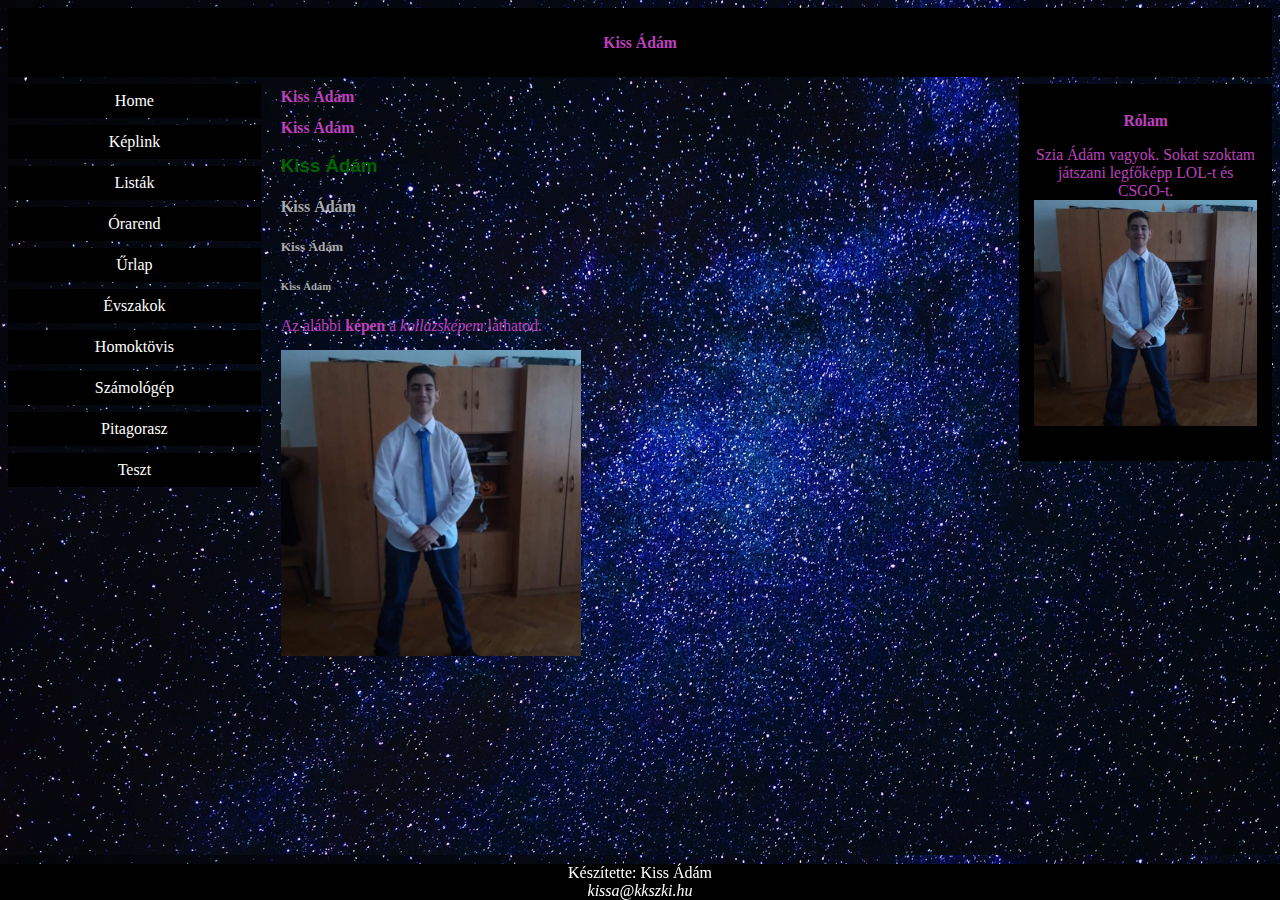
<file: index.html>
<!DOCTYPE html>
<html>
<head>
<meta name="viewport" content="width=device-width, initial-scale=1.0">
<link rel="stylesheet" href="style.css">
<link rel="icon" href="favicon/favicon.ico">

<link rel="apple-touch-icon" sizes="180x180" href="/apple-touch-icon.png">
<link rel="icon" type="image/png" sizes="32x32" href="/favicon-32x32.png">
<link rel="icon" type="image/png" sizes="16x16" href="/favicon-16x16.png">
<link rel="manifest" href="/site.webmanifest">
<link rel="mask-icon" href="/safari-pinned-tab.svg" color="#5bbad5">
<meta name="msapplication-TileColor" content="#da532c">
<meta name="theme-color" content="#ffffff">
<style>
* {
  box-sizing: border-box;
}

.menu {
  float: left;
  width: 20%;
  text-align: center;
}

.menu a {
  background-color: black;
  padding: 8px;
  margin-top: 7px;
  display: block;
  width: 100%;
  color: white;
}

.main {
  float: left;
  width: 60%;
  padding: 0 20px;
}

.right {
  background-color: black;
  float: left;
  width: 20%;
  padding: 15px;
  margin-top: 7px;
  text-align: center;
}

@media only screen and (max-width: 620px) {
  /* For mobile phones: */
  .menu, .main, .right {
    width: 100%;
  }
}
h1, h2, p {
    font-size: 98%;
    color: #BF40BF;
}

</style>
</head>
<body style="font-family:Verdana;color:#aaaaaa;">

<div style="background-color:black;padding:15px;text-align:center;">
  <h1>Kiss Ádám</h1>
</div>

<div style="overflow:auto">
  <div class="menu">
    <a href="index.html">Home</a>
    <a href="keplink.html">Képlink</a>
    <a href="listak.html">Listák</a>
    <a href="tablazat.html">Órarend</a>
    <a href="urlap.html">Űrlap</a>
    <a href="evszakok.html">Évszakok</a>
    <a href="homoktovis/homoktovis.html">Homoktövis</a>
    <a href="szam.html">Számológép</a>
    <a href="pit.html">Pitagorasz</a>
    <a href="kiss.html">Teszt</a>
  </div>

  <div class="main">
    <h1>Kiss Ádám</h1>
    <h2>Kiss Ádám</h2>
    <h3 style="color: darkgreen; font-family: 'Lucida Sans', 'Lucida Sans Regular', 'Lucida Grande', 'Lucida Sans Unicode', Geneva, Verdana, sans-serif; " >Kiss Ádám</h3>
    <h4>Kiss Ádám</h4>
    <h5>Kiss Ádám</h5>
    <h6>Kiss Ádám</h6>

    <p>
        Az alábbi
        <b>képen</b>
        a 
        <i>kollázsképem</i>
        láthatod.
    </p>
    <img src="img/en.jpg" alt="A képen látható a kollázsom..." title="kollázs" width="300">
  </div>

  <div class="right">
    <h2>Rólam</h2>
    <p>Szia Ádám vagyok. Sokat szoktam játszani legfőképp LOL-t és CSGO-t. 
        <img style="width: 100%;" src="img/en.jpg" alt="Én">
    </p>
  </div>
</div>
<footer>
    Készítette: Kiss Ádám <br>
    <address>kissa@kkszki.hu</address>
</footer>

</body>
</html>
</file>
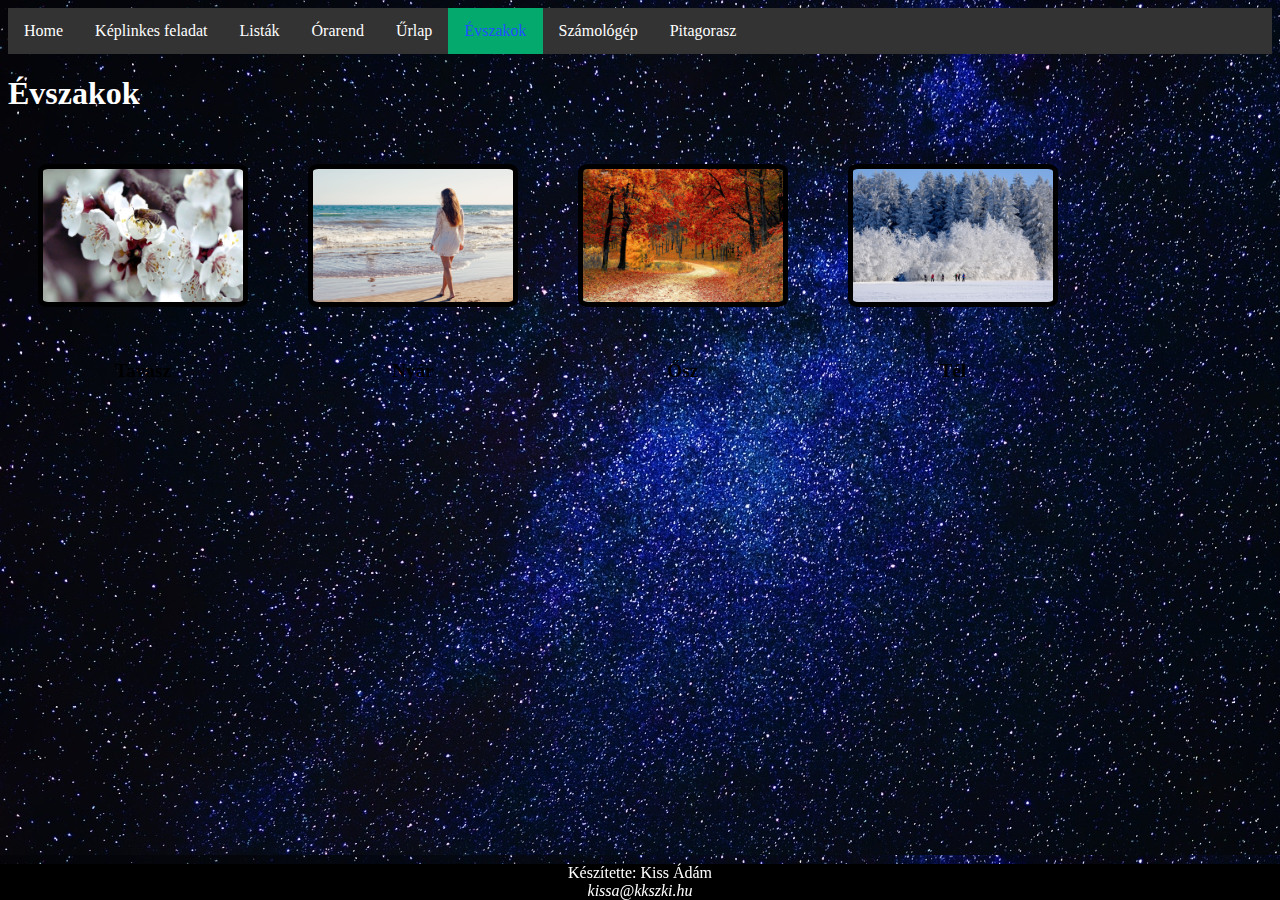
<file: evszakok.html>
<!DOCTYPE html>
<html lang="hu">
<head>
    <meta charset="UTF-8">
    <meta http-equiv="X-UA-Compatible" content="IE=edge">
    <meta name="viewport" content="width=device-width, initial-scale=1.0">
    <title>Évszakok</title>
    <link rel="stylesheet" href="style.css">
    <link rel="icon" href="favicon/favicon.ico">

    <link rel="apple-touch-icon" sizes="180x180" href="/apple-touch-icon.png">
    <link rel="icon" type="image/png" sizes="32x32" href="/favicon-32x32.png">
    <link rel="icon" type="image/png" sizes="16x16" href="/favicon-16x16.png">
    <link rel="manifest" href="/site.webmanifest">
    <link rel="mask-icon" href="/safari-pinned-tab.svg" color="#5bbad5">
    <meta name="msapplication-TileColor" content="#da532c">
    <meta name="theme-color" content="#ffffff">

    <style>
        div{
            float: left;
        }

            p{
                font-size: larger;
                text-align: center;
                transition: 1s;
            }

        ul {
              list-style-type: none;
              margin: 0;
              padding: 0;
              overflow: hidden;
              background-color: #333;
            }
            
            li {
              float: left;
            }
            
            li a {
              display: block;
              color: white;
              text-align: center;
              padding: 14px 16px;
              text-decoration: none;
            }
            
            li a:hover:not(.active) {
              background-color: #111;
            }
            
            .active {
              background-color: #04AA6D;
            }
            
    </style>
</head>
<body>

     <ul>
        <li><a href="index.html">Home</a></li>
        <li><a href="keplink.html">Képlinkes feladat</a></li>
        <li><a href="listak.html">Listák</a></li>
        <li><a href="tablazat.html">Órarend</a></li>
        <li><a href="urlap.html">Űrlap</a></li>
        <li><a class="active" href="evszakok.html">Évszakok</a></li>
        <li><a href="szam.html">Számológép</a></li>
        <li><a href="pit.html">Pitagorasz</a></li>
     </ul>

    <h1 style="color: white;">Évszakok</h1>

    <div>
        <img class="kep" src="img/spring.jpg" alt="tavasz">
        <b><p>Tavasz</p></b>
    </div>

    <div>
        <img class="kep" src="img/summer.jpg" alt="nyár">
        <b><p>Nyár</p></b>
    </div>

    <div>
        <img class="kep" src="img/fall.jpg" alt="ősz">
        <b><p>Ősz</p></b>
    </div>

    <div>
        <img class="kep" src="img/winter.jpg" alt="tél">
        <b><p>Tél</p></b>
    </div>
    <footer>
        Készítette: Kiss Ádám <br>
        <address>kissa@kkszki.hu</address>
    </footer>
</body>
</html>
</file>
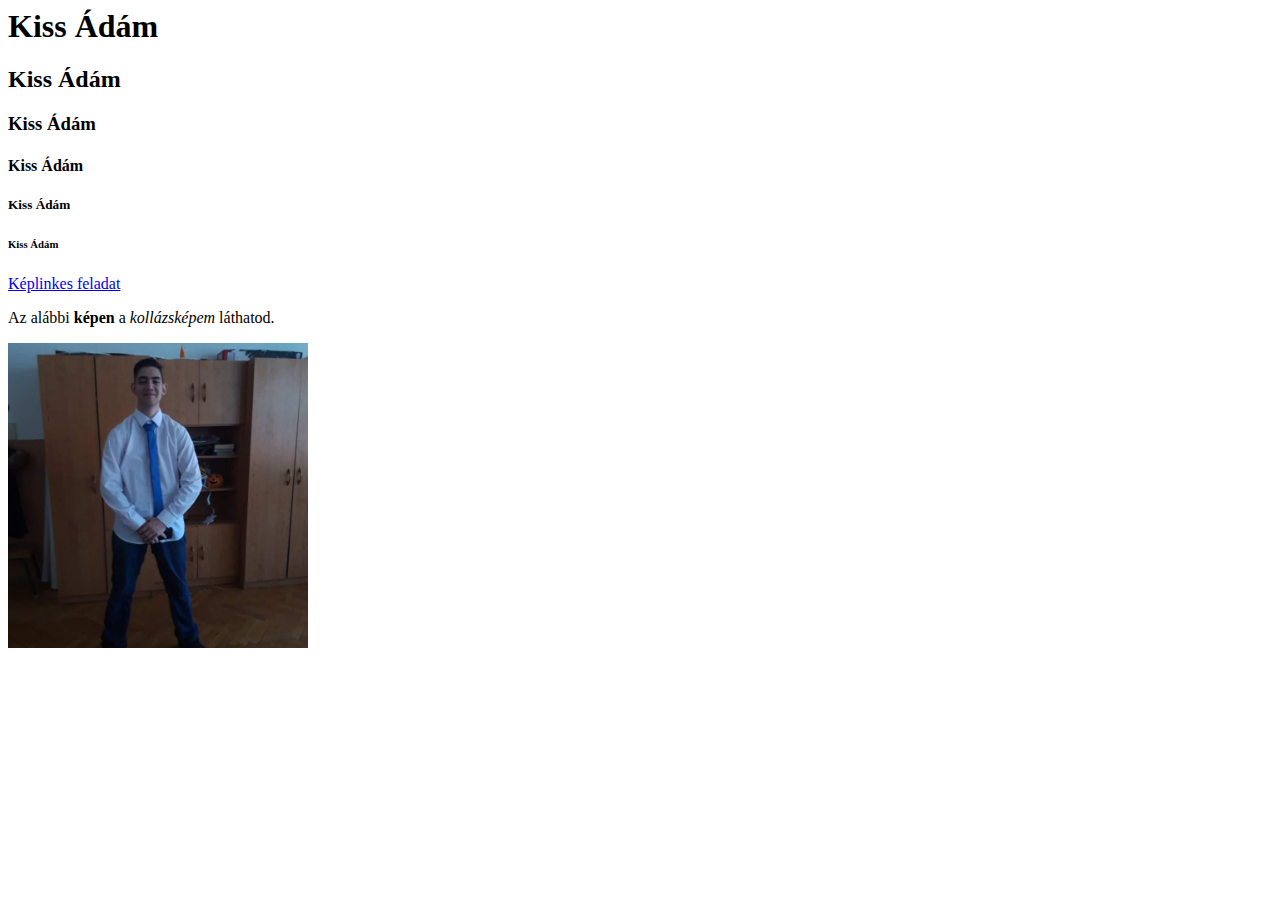
<file: index2.html>
<DOCTYPE html>
<html lang="hu">
    <head>
        <meta charset="UTF-8">
        <meta name="viewport" content="width=device-width, initinal-scale=1.0">
        <title> KÁ oldala</title>
    </head>
<body>
    <h1>Kiss Ádám</h1>
    <h2>Kiss Ádám</h2>
    <h3>Kiss Ádám</h3>
    <h4>Kiss Ádám</h4>
    <h5>Kiss Ádám</h5>
    <h6>Kiss Ádám</h6>
    <a href="keplink.html">Képlinkes feladat</a>
    <p>
        Az alábbi
        <b>képen</b>
        a 
        <i>kollázsképem</i>
        láthatod.
    </p>
    <img src="img/en.jpg" alt="A képen látható a kollázsom..." title="kollázs" width="300"
</body>
</html>
</file>
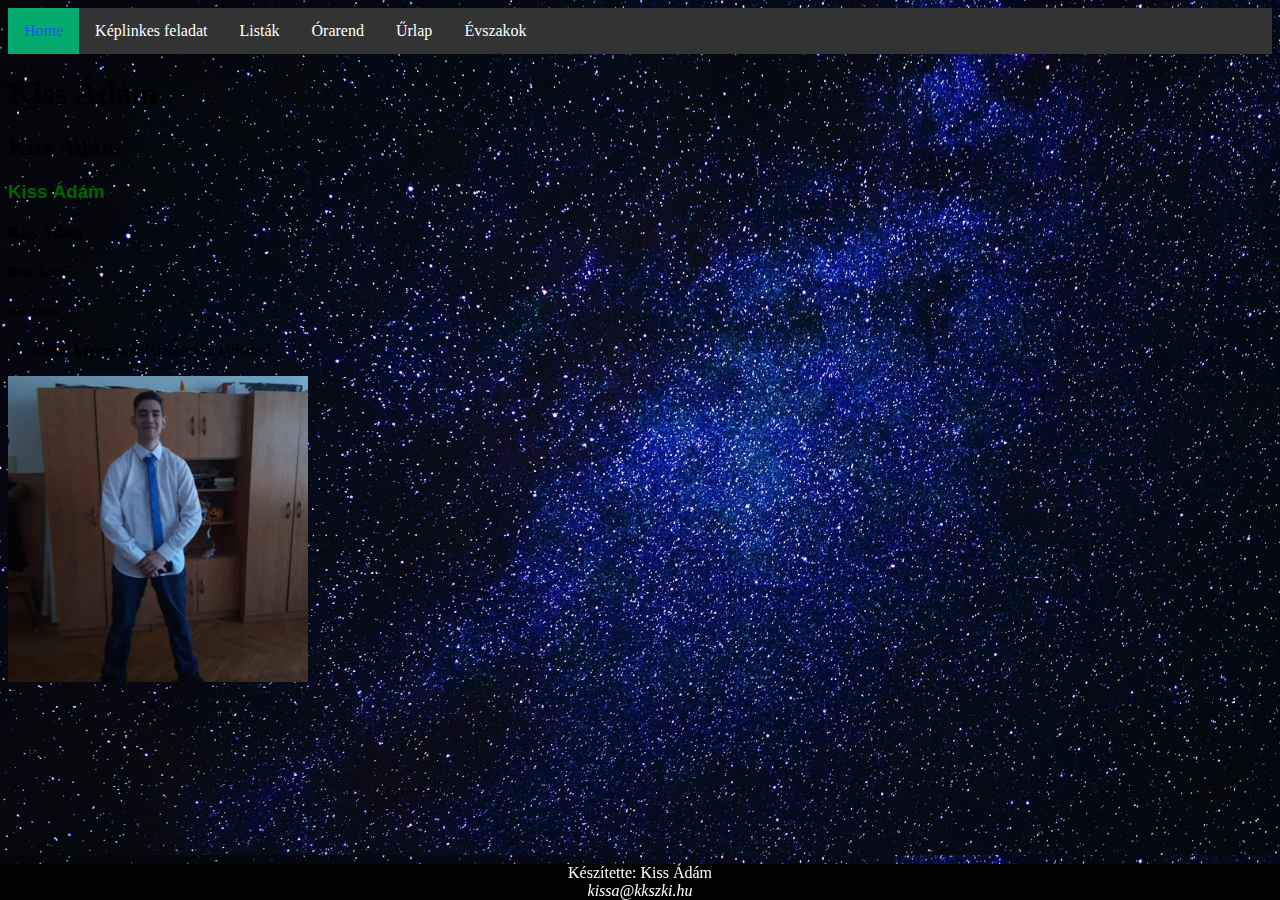
<file: index_old.html>
<!DOCTYPE html>
<html lang="hu">
    <head>
        <meta charset="UTF-8">
        <meta http-equiv="X-UA-Compatible" content="IE=edge">
        <meta name="viewport" content="width=device-width, initinal-scale=1.0">
        <title> KÁ oldala</title>
        <link rel="stylesheet" href="style.css">
        <link rel="icon" href="favicon/favicon.ico">

        <link rel="apple-touch-icon" sizes="180x180" href="/apple-touch-icon.png">
        <link rel="icon" type="image/png" sizes="32x32" href="/favicon-32x32.png">
        <link rel="icon" type="image/png" sizes="16x16" href="/favicon-16x16.png">
        <link rel="manifest" href="/site.webmanifest">
        <link rel="mask-icon" href="/safari-pinned-tab.svg" color="#5bbad5">
        <meta name="msapplication-TileColor" content="#da532c">
        <meta name="theme-color" content="#ffffff">

        <style>
            ul {
              list-style-type: none;
              margin: 0;
              padding: 0;
              overflow: hidden;
              background-color: #333;
            }
            
            li {
              float: left;
            }
            
            li a {
              display: block;
              color: white;
              text-align: center;
              padding: 14px 16px;
              text-decoration: none;
            }
            
            li a:hover:not(.active) {
              background-color: #111;
            }
            
            .active {
              background-color: #04AA6D;
            }

            </style>
    </head>
<body>

    <ul>
    <li><a class="active" href="index.html">Home</a></li>
    <li><a href="keplink.html">Képlinkes feladat</a></li>
    <li><a href="listak.html">Listák</a></li>
    <li><a href="tablazat.html">Órarend</a></li>
    <li><a href="urlap.html">Űrlap</a></li>
    <li><a href="evszakok.html">Évszakok</a></li>
    </ul>


    <h1>Kiss Ádám</h1>
    <h2>Kiss Ádám</h2>
    <h3 style="color: darkgreen; font-family: 'Lucida Sans', 'Lucida Sans Regular', 'Lucida Grande', 'Lucida Sans Unicode', Geneva, Verdana, sans-serif; " >Kiss Ádám</h3>
    <h4>Kiss Ádám</h4>
    <h5>Kiss Ádám</h5>
    <h6>Kiss Ádám</h6>

    <p>
        Az alábbi
        <b>képen</b>
        a 
        <i>kollázsképem</i>
        láthatod.
    </p>
    <img src="img/en.jpg" alt="A képen látható a kollázsom..." title="kollázs" width="300">
    <footer>
      Készítette: Kiss Ádám <br>
      <address>kissa@kkszki.hu</address>
    </footer>
</body>
</html>
</file>
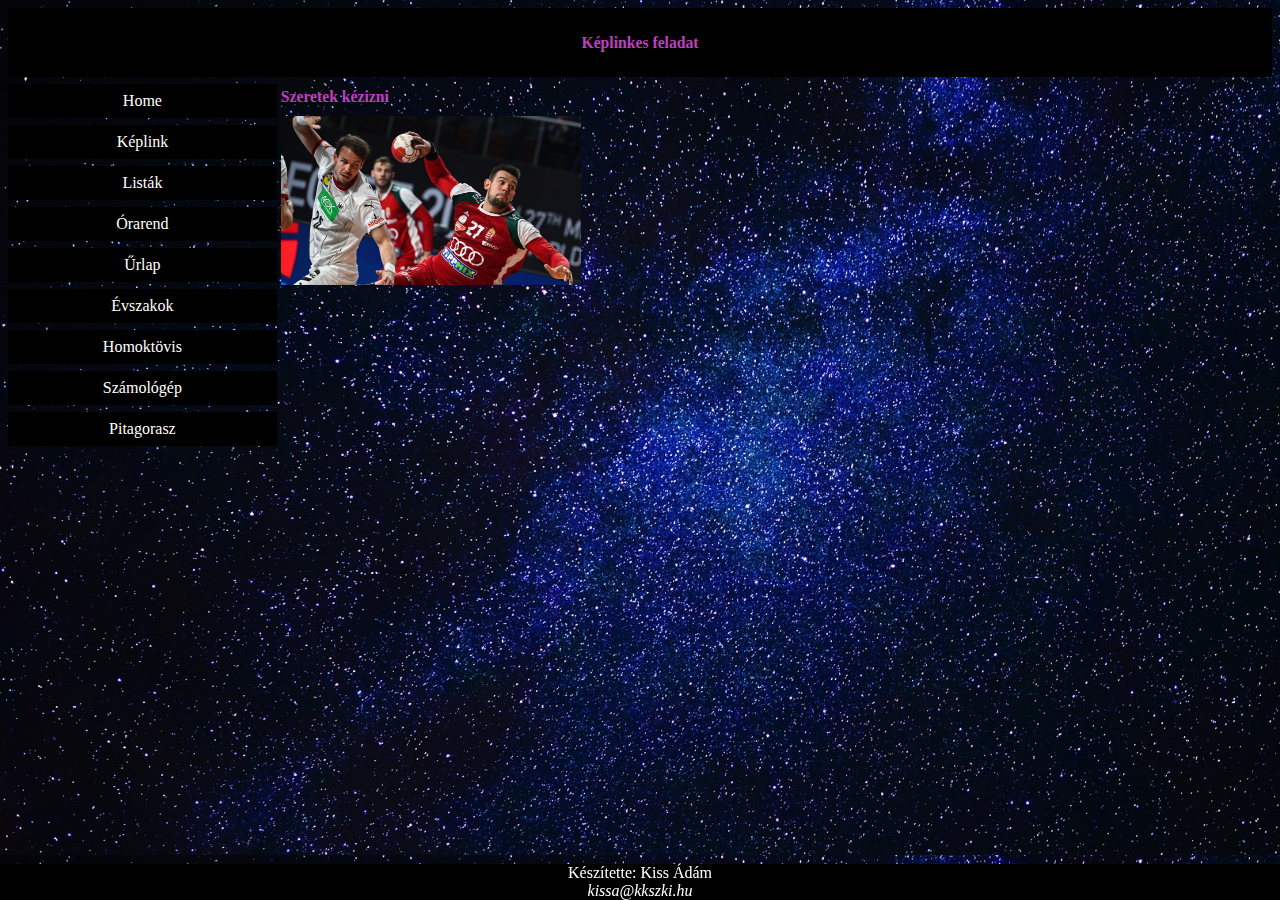
<file: keplink.html>
<!DOCTYPE html>
<html lang="hu">
<head>
    <meta charset="UTF-8">
    <meta http-equiv="X-UA-Compatible" content="IE=edge">
    <meta name="viewport" content="width=device-width, initial-scale=1.0">
    <title>KÉPLINK</title>
    <link rel="stylesheet" href="style.css">       
    <link rel="icon" href="favicon/favicon.ico">

    <link rel="apple-touch-icon" sizes="180x180" href="/apple-touch-icon.png">
    <link rel="icon" type="image/png" sizes="32x32" href="/favicon-32x32.png">
    <link rel="icon" type="image/png" sizes="16x16" href="/favicon-16x16.png">
    <link rel="manifest" href="/site.webmanifest">
    <link rel="mask-icon" href="/safari-pinned-tab.svg" color="#5bbad5">
    <meta name="msapplication-TileColor" content="#da532c">
    <meta name="theme-color" content="#ffffff">

    <style>
        ul {
          list-style-type: none;
          margin: 0;
          padding: 0;
          overflow: hidden;
          background-color: #333;
        }
        
        li {
          float: left;
        }
        
        li a {
          display: block;
          color: white;
          text-align: center;
          padding: 14px 16px;
          text-decoration: none;
        }
        
        li a:hover:not(.active) {
          background-color: #111;
        }
        
        .active {
          background-color: red;
        }

         .main {
          float: left;
          width: 60%;
          padding: 0 20px;
        }

        .menu {
          float: left;
          width: 20%;
          text-align: center;
        }

        .menu a {
          background-color: black;
          padding: 8px;
          margin-top: 7px;
          display: block;
          width: 100%;
          color: white;
        }


        h1, h2, p {
          font-size: 98%;
          color: #BF40BF;
        }
        </style>
</head>
<body>
  <div style="background-color:black;padding:15px;text-align:center;">
    <h1>Képlinkes feladat</h1>
  </div>

  <div style="overflow:auto">
    <div class="menu">
      <a href="index.html">Home</a>
      <a href="keplink.html">Képlink</a>
      <a href="listak.html">Listák</a>
      <a href="tablazat.html">Órarend</a>
      <a href="urlap.html">Űrlap</a>
      <a href="evszakok.html">Évszakok</a>
      <a href="homoktovis/homoktovis.html">Homoktövis</a>
      <a href="szam.html">Számológép</a>
      <a href="pit.html">Pitagorasz</a>
    </div>
  
    <div class="main">
      <h1>Szeretek kézizni</h1>
      <a href="https://www.mksz.hu/">
  <img src="img/kezi.jpg" alt="Ez az én kedvenc dolgom" width="300">
      </a>
    </div>
  </div>
        <footer>
          Készítette: Kiss Ádám <br>
          <address>kissa@kkszki.hu</address>
        </footer>
</body>
</html>
</file>
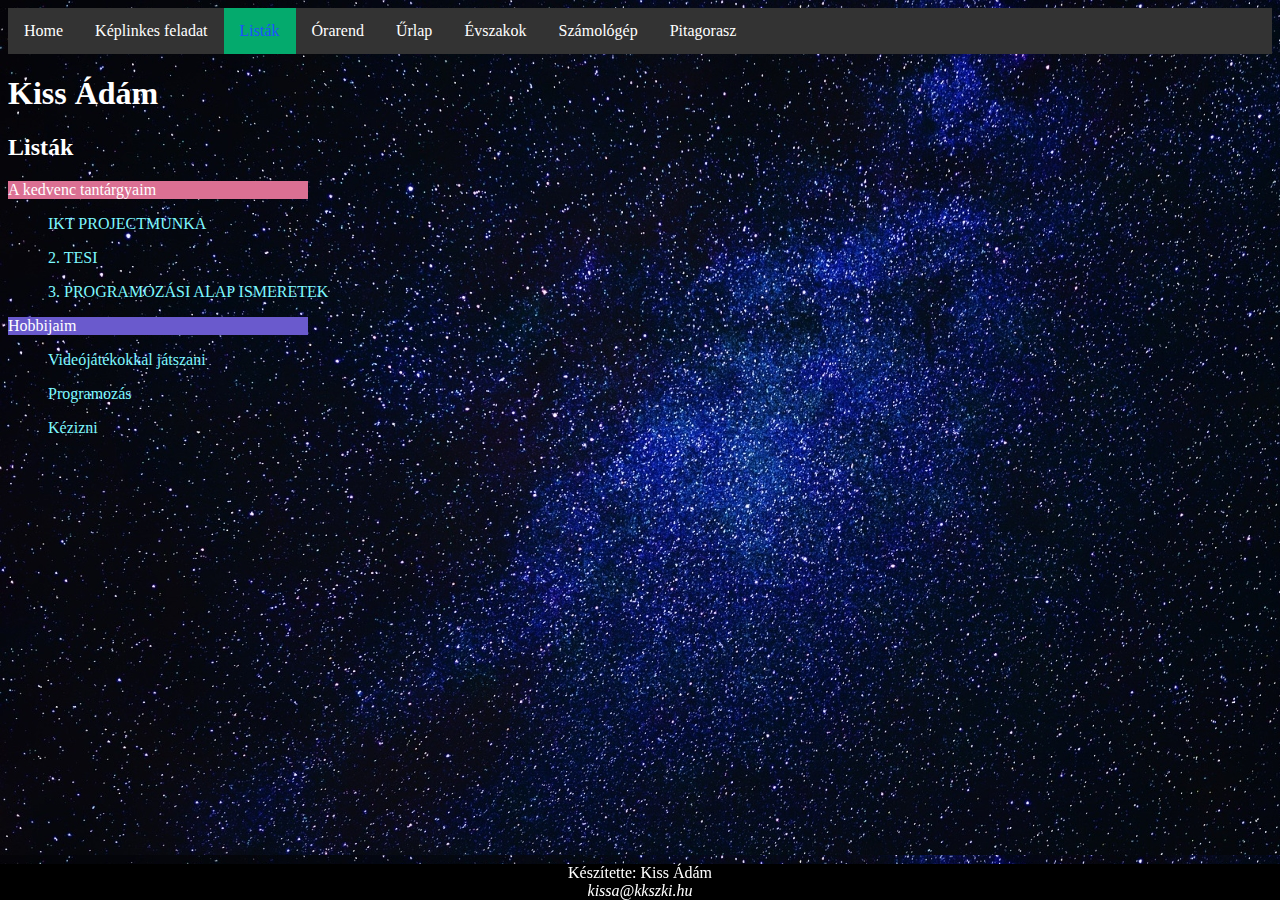
<file: listak.html>
<!DOCTYPE html>
<html lang="hu">
<head>
    <meta charset="UTF-8">
    <meta http-equiv="X-UA-Compatible" content="IE=edge">
    <meta name="viewport" content="width=device-width, initial-scale=1.0">
    <title>Listák</title>
    <link rel="stylesheet" href="style.css">
    <link rel="icon" href="favicon/favicon.ico">

    <link rel="apple-touch-icon" sizes="180x180" href="/apple-touch-icon.png">
    <link rel="icon" type="image/png" sizes="32x32" href="/favicon-32x32.png">
    <link rel="icon" type="image/png" sizes="16x16" href="/favicon-16x16.png">
    <link rel="manifest" href="/site.webmanifest">
    <link rel="mask-icon" href="/safari-pinned-tab.svg" color="#5bbad5">
    <meta name="msapplication-TileColor" content="#da532c">
    <meta name="theme-color" content="#ffffff">
    <style>
        ul {
          list-style-type: none;
          margin: 0;
          padding: 0;
          overflow: hidden;
          background-color: #333;
        }
        
        li {
          float: left;
        }
        
        li a {
          display: block;
          color: white;
          text-align: center;
          padding: 14px 16px;
          text-decoration: none;
        }
        
        li a:hover:not(.active) {
          background-color: #111;
        }
        
        .active {
          background-color: #04AA6D;
        }

        </style>
</head>
<body>
        <ul>
            <li><a href="index.html">Home</a></li>
            <li><a href="keplink.html">Képlinkes feladat</a></li>
            <li><a class="active" href="listak.html">Listák</a></li>
            <li><a href="tablazat.html">Órarend</a></li>
            <li><a href="urlap.html">Űrlap</a></li>
            <li><a href="evszakok.html">Évszakok</a></li>
            <li><a href="szam.html">Számológép</a></li>
            <li><a href="pit.html">Pitagorasz</a></li>
            </ul>

        <h1 style="color: white;">Kiss Ádám</h1>
        <h2 style="color: white;">Listák</h2>

        <p style="background-color:palevioletred; color:white;width: 300px;">A kedvenc tantárgyaim</p>
        <ol style="color: #7DF9FF;">
            <p> IKT PROJECTMUNKA</p>
            <p>2. TESI</p>
            <p>3. PROGRAMOZÁSI ALAP ISMERETEK</p>
        </ol>
        <p style="background-color: slateblue; color:white;width: 300px;">Hobbijaim</p>
        <ol style="color: #7DF9FF;">
            <p>Videójátékokkal játszani</p>
            <p>Programozás</p>
            <p>Kézizni</p>
        </ol> 
        <footer>
          Készítette: Kiss Ádám <br>
          <address>kissa@kkszki.hu</address>
        </footer>
</body>
</html>
</file>
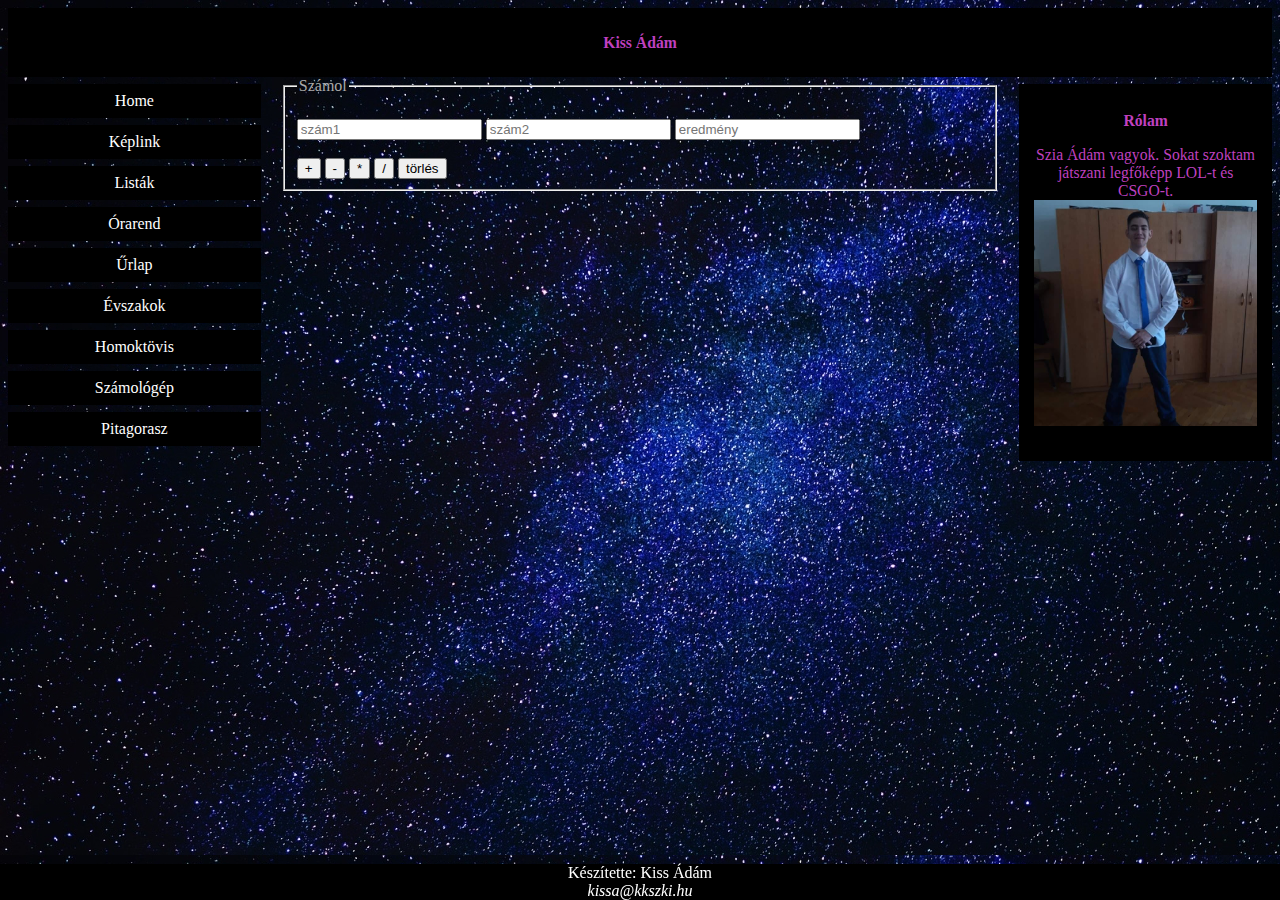
<file: szam.html>
<!DOCTYPE html>
<html>
<head>
<meta name="viewport" content="width=device-width, initial-scale=1.0">
<link rel="stylesheet" href="style.css">
<link rel="icon" href="favicon/favicon.ico">

<link rel="apple-touch-icon" sizes="180x180" href="/apple-touch-icon.png">
<link rel="icon" type="image/png" sizes="32x32" href="/favicon-32x32.png">
<link rel="icon" type="image/png" sizes="16x16" href="/favicon-16x16.png">
<link rel="manifest" href="/site.webmanifest">
<link rel="mask-icon" href="/safari-pinned-tab.svg" color="#5bbad5">
<meta name="msapplication-TileColor" content="#da532c">
<meta name="theme-color" content="#ffffff">
<style>
* {
  box-sizing: border-box;
}

.menu {
  float: left;
  width: 20%;
  text-align: center;
}

.menu a {
  background-color: black;
  padding: 8px;
  margin-top: 7px;
  display: block;
  width: 100%;
  color: white;
}

.main {
  float: left;
  width: 60%;
  padding: 0 20px;
}

.right {
  background-color: black;
  float: left;
  width: 20%;
  padding: 15px;
  margin-top: 7px;
  text-align: center;
}

@media only screen and (max-width: 620px) {
  /* For mobile phones: */
  .menu, .main, .right {
    width: 100%;
  }
}
h1, h2, p {
    font-size: 98%;
    color: #BF40BF;
}

</style>
</head>
<body style="font-family:Verdana;color:#aaaaaa;">

<div style="background-color:black;padding:15px;text-align:center;">
  <h1>Kiss Ádám</h1>
</div>

<div style="overflow:auto">
  <div class="menu">
    <a href="index.html">Home</a>
    <a href="keplink.html">Képlink</a>
    <a href="listak.html">Listák</a>
    <a href="tablazat.html">Órarend</a>
    <a href="urlap.html">Űrlap</a>
    <a href="evszakok.html">Évszakok</a>
    <a href="homoktovis/homoktovis.html">Homoktövis</a>
    <a href="szam.html">Számológép</a>
    <a href="pit.html">Pitagorasz</a>
  </div>

  <div class="main">
    <form action="javascript:void(0)">
        <fieldset>
            <legend>Számol</legend>
            <br>
            <input type="number" name="sz" id="a" placeholder="szám1" requiredg>
            <input type="number" name="sz" id="b" placeholder="szám2" required>
            <input type="text" name="sz" id="c" placeholder="eredmény" readonly>
            <br><br>
            <input type="submit" value="+" onclick="ad()">
            <input type="submit" value="-" onclick="ki()">
            <input type="submit" value="*" onclick="szor()">
            <input type="submit" value="/" onclick="oszt()">
            <input type="reset" value="törlés">
        </fieldset>
    </form>
  </div>

  <div class="right">
    <h2>Rólam</h2>
    <p>Szia Ádám vagyok. Sokat szoktam játszani legfőképp LOL-t és CSGO-t. 
        <img style="width: 100%;" src="img/en.jpg" alt="Én">
    </p>
  </div>
</div>
<footer>
    Készítette: Kiss Ádám <br>
    <address>kissa@kkszki.hu</address>
</footer>

<script>
    function ad() {
        c.value = Number(a.value) + Number(b.value)
    }

    function ki() {
        c.value = Number(a.value) - Number(b.value)
    }

    function szor() {
        c.value = Number(a.value) * Number(b.value)
    }

    function oszt() {
        c.value = Number(a.value) / Number(b.value)
    }
</script> 
</body>
</html>
</file>
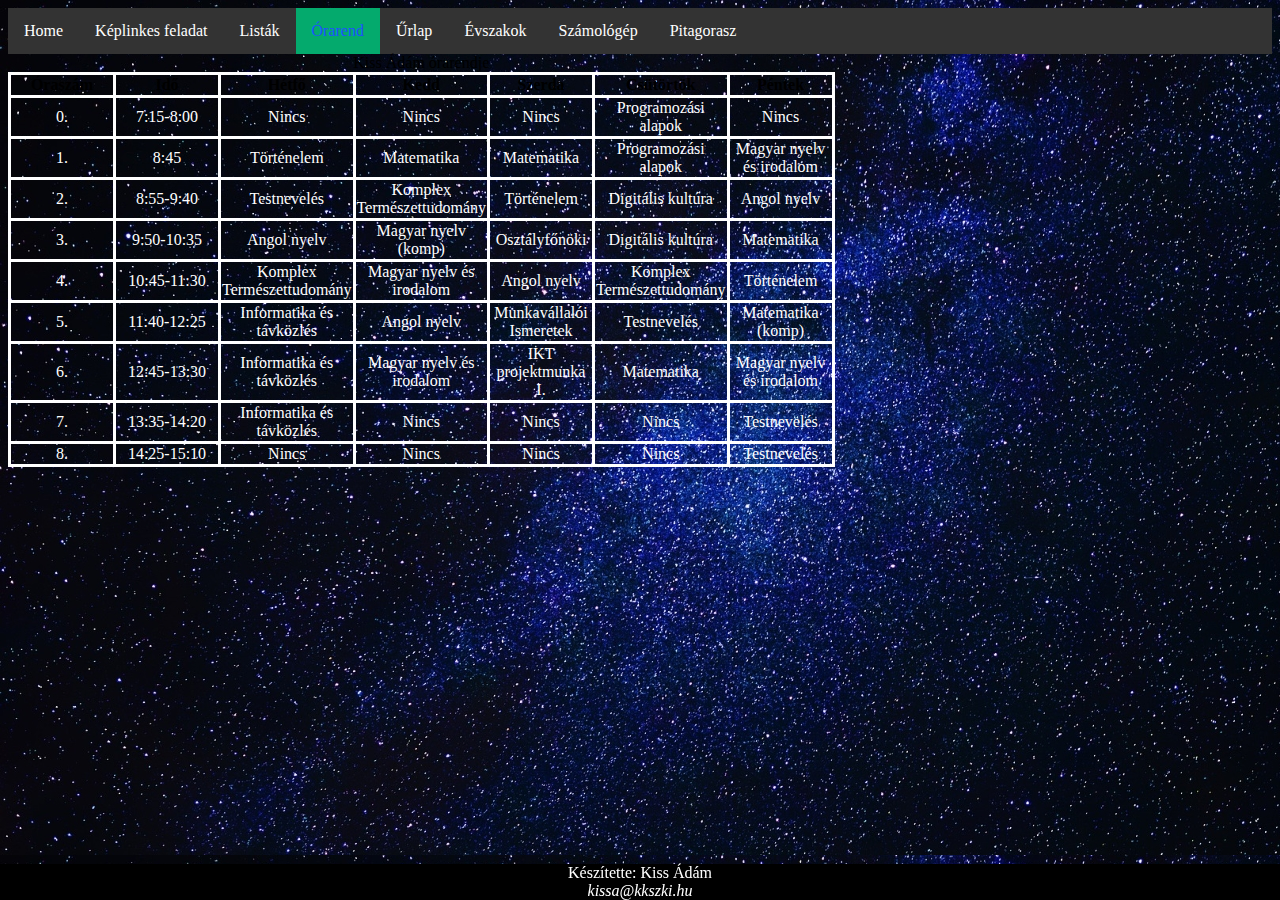
<file: tablazat.html>
<!DOCTYPE html>
<html lang="hu">
<head>
    <meta charset="UTF-8">
    <meta http-equiv="X-UA-Compatible" content="IE=edge">
    <meta name="viewport" content="width=device-width, initial-scale=1.0">
    <title>Táblázat</title>
    <link rel="stylesheet" href="style.css">
    <link rel="icon" href="favicon/favicon.ico">

    <link rel="apple-touch-icon" sizes="180x180" href="/apple-touch-icon.png">
    <link rel="icon" type="image/png" sizes="32x32" href="/favicon-32x32.png">
    <link rel="icon" type="image/png" sizes="16x16" href="/favicon-16x16.png">
    <link rel="manifest" href="/site.webmanifest">
    <link rel="mask-icon" href="/safari-pinned-tab.svg" color="#5bbad5">
    <meta name="msapplication-TileColor" content="#da532c">
    <meta name="theme-color" content="#ffffff">
    <style>
    td,
        th {
            border: 3px solid white;
            width: 100px;
        }

        table {
            text-align: center;
            border: 3px solid white;
            border-collapse: collapse;
        }

        ul {
  list-style-type: none;
  margin: 0;
  padding: 0;
  overflow: hidden;
  background-color: #333;
}

li {
  float: left;
}

li a {
  display: block;
  color: white;
  text-align: center;
  padding: 14px 16px;
  text-decoration: none;
}

li a:hover:not(.active) {
  background-color: #111;
}

.active {
  background-color: #04AA6D;
}
td{
    color: white;
}

    </style>
</head>
<body>
        <ul>
            <li><a href="index.html">Home</a></li>
            <li><a href="keplink.html">Képlinkes feladat</a></li>
            <li><a href="listak.html">Listák</a></li>
            <li><a class="active" href="tablazat.html">Órarend</a></li>
            <li><a href="urlap.html">Űrlap</a> </li>
            <li><a href="evszakok.html">Évszakok</a></li>
            <li><a href="szam.html">Számológép</a></li>
            <li><a href="pit.html">Pitagorasz</a></li>
        </ul>
    <table>
        <caption>Kiss Ádám órarendje</caption>
        <tr>
            <th>Óraszám</th>
            <th>Idő</th>
            <th>Hétfő</th>
            <th>Kedd</th>
            <th>Szerda</th>
            <th>Csütörtök</th>
            <th>Péntek</th>
        </tr>
        <tr>
            <td>0.</td>
            <td>7:15-8:00</td>
            <td>Nincs</td>
            <td>Nincs</td>
            <td>Nincs</td>
            <td>Programozási alapok</td>
            <td>Nincs</td>
        </tr>
        <tr>
            <td>1.</td>
            <td>8:45</td>
            <td>Történelem</td>
            <td>Matematika</td>
            <td>Matematika</td>
            <td>Programozási alapok</td>
            <td>Magyar nyelv és irodalom</td>
        </tr>
        <tr>
            <td>2.</td>
            <td>8:55-9:40</td>
            <td>Testnevelés</td>
            <td>Komplex Természettudomány</td>
            <td>Történelem</td>
            <td>Digitális kultúra</td>
            <td>Angol nyelv</td>
        </tr>
        <tr>
            <td>3.</td>
            <td>9:50-10:35</td>
            <td>Angol nyelv</td>
            <td>Magyar nyelv (komp)</td>
            <td>Osztályfőnöki</td>
            <td>Digitális kultúra</td>
            <td>Matematika</td>
        </tr>
        <tr>
            <td>4.</td>
            <td>10:45-11:30</td>
            <td>Komplex Természettudomány</td>
            <td>Magyar nyelv és irodalom</td>
            <td>Angol nyelv</td>
            <td>Komplex Természettudomány</td>
            <td>Történelem</td>
        </tr>
        <tr>
            <td>5.</td>
            <td>11:40-12:25</td>
            <td>Informatika és távközlés</td>
            <td>Angol nyelv</td>
            <td>Munkavállalói Ismeretek</td>
            <td>Testnevelés</td>
            <td>Matematika (komp)</td>
        </tr>
        <tr>
            <td>6.</td>
            <td>12:45-13:30</td>
            <td>Informatika és távközlés</td>
            <td>Magyar nyelv és irodalom</td>
            <td>IKT projektmunka I.</td>
            <td>Matematika</td>
            <td>Magyar nyelv és irodalom</td>
        </tr>
        <tr>
            <td>7.</td>
            <td>13:35-14:20</td>
            <td>Informatika és távközlés</td>
            <td>Nincs</td>
            <td>Nincs</td>
            <td>Nincs</td>
            <td>Testnevelés</td>

        </tr>
        <tr>
            <td>8.</td>
            <td>14:25-15:10</td>
            <td>Nincs</td>
            <td>Nincs</td>
            <td>Nincs</td>
            <td>Nincs</td>
            <td>Testnevelés</td>
        </tr>
    </table>
    <footer>
        Készítette: Kiss Ádám <br>
        <address>kissa@kkszki.hu</address>
      </footer>
</body>
</html>
</file>
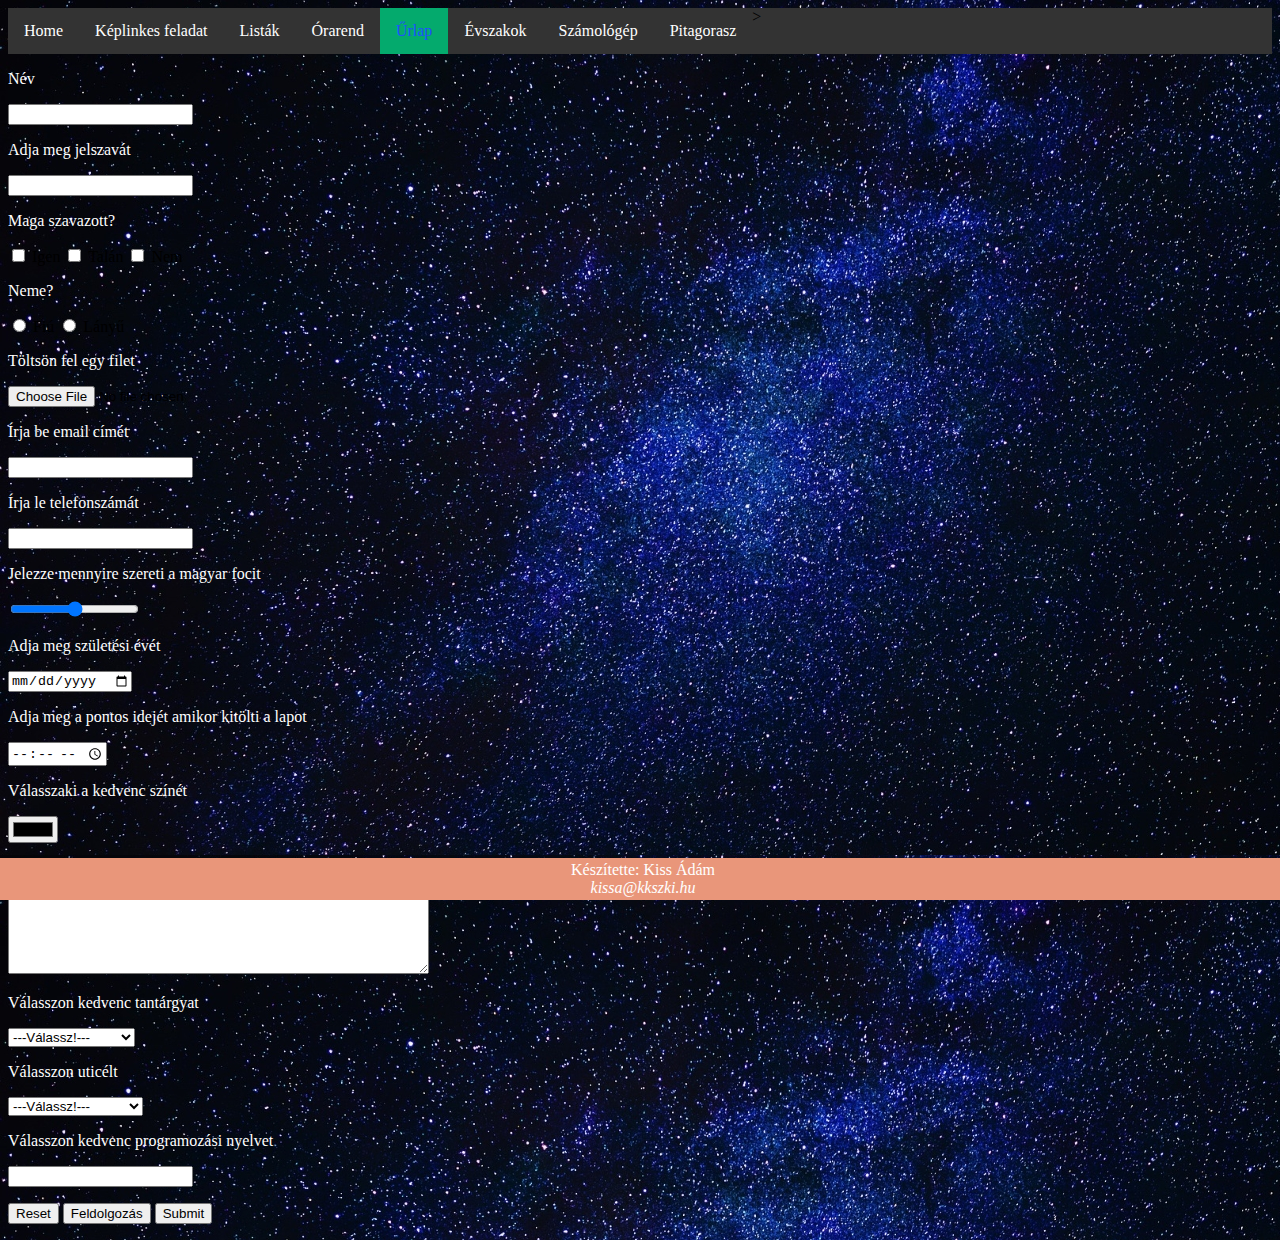
<file: urlap.html>
<!DOCTYPE html>
<html lang="hu">
<head>
    <meta charset="UTF-8">
    <meta http-equiv="X-UA-Compatible" content="IE=edge">
    <meta name="viewport" content="width=device-width, initial-scale=1.0">
    <title>Űrlap</title>
    <link rel="stylesheet" href="style.css">
    <link rel="icon" href="favicon/favicon.ico">

    <link rel="apple-touch-icon" sizes="180x180" href="/apple-touch-icon.png">
    <link rel="icon" type="image/png" sizes="32x32" href="/favicon-32x32.png">
    <link rel="icon" type="image/png" sizes="16x16" href="/favicon-16x16.png">
    <link rel="manifest" href="/site.webmanifest">
    <link rel="mask-icon" href="/safari-pinned-tab.svg" color="#5bbad5">
    <meta name="msapplication-TileColor" content="#da532c">
    <meta name="theme-color" content="#ffffff">
    <style>
        ul {
          list-style-type: none;
          margin: 0;
          padding: 0;
          overflow: hidden;
          background-color: #333;
        }
        
        li {
          float: left;
        }
        
        li a {
          display: block;
          color: white;
          text-align: center;
          padding: 14px 16px;
          text-decoration: none;
        }
        
        li a:hover:not(.active) {
          background-color: #111;
        }
        
        .active {
          background-color: #04AA6D;
        }
        footer{
              text-align: center;
              padding: 3px;
              background-color: DarkSalmon;
              color: white;
            }
          p{
            color: white;
          }
        </style>
</head>
<body>
    <ul>
    <li><a href="index.html">Home</a></li>>
    <li><a href="keplink.html">Képlinkes feladat</a></li>
    <li><a href="listak.html">Listák</a></li>
    <li><a href="tablazat.html">Órarend</a></li>
    <li><a class="active" href="urlap.html">Űrlap</a></li>
    <li><a href="evszakok.html">Évszakok</a></li>
    <li><a href="szam.html">Számológép</a></li>
    <li><a href="pit.html">Pitagorasz</a></li>
    </ul>
    
    <p>Név</p>
    <input type="text">

    <p>Adja meg jelszavát</p>
    <input type="password">

    <p> Maga szavazott? </p> 
    <input type='checkbox'> Igen
    <input type='checkbox'> Talán 
    <input type='checkbox'> Nem 

    <p>Neme?</p>
    <input type='radio' name='gender'> Fiú
    <input type='radio' name='gender'> Lányű

    <p>Töltsön fel egy filet</p>
    <input type='file'>

    <p>Írja be email címét</p>
    <input type="email">

    <p>Írja le telefonszámát</p>
    <input type='number'>

    <p>Jelezze mennyire szereti a magyar focit</p>
    <input type='range'>

    <p>Adja meg születési évét</p>
    <input type='date'>

    <p>Adja meg a pontos idejét amikor kitölti a lapot</p>
    <input type='time'>

    <p>Válasszaki a kedvenc színét</p>
    <input type='color'>

    <p>Írja le az élet történetét</p>
    <textarea cols=50 rows=5></textarea>

    <p>Válasszon kedvenc tantárgyat</p>
    <select>
        <option>---Válassz!--- </option>
        <option>IKT projectmunka       </option>
        <option>Fizika                 </option>
        <option>Tesi                   </option>
        <option>Irodalom               </option>
    </select>

    <p>Válasszon uticélt</p>
    <select title='Válassz úticélt!'>
        <option disabled=disable selected>---Válassz!--- </option>
    
        <optgroup label='Ausztria'>
            <option>Neusiedler See</option>
            <option>Wolfgangsee</option>
            <option>Wörthersee</option>
        </optgroup>
    
        <optgroup label='Olaszország'>
            <option>Lago di Como</option>
            <option>Lago di Garda</option>
        </optgroup>
    
        <optgroup label='Szlovénia'>
            <option>Blejsko jezero</option>
            <option>Bohinjsko jezero</option>
        </optgroup>
    </select>

    <p>Válasszon kedvenc programozási nyelvet</p>
    <input list='programnyelv'>
    <datalist id='programnyelv'>
        <option value='C#'>
        <option value='Java'>
        <option value='PHP'>
        <option value='Python'>
    </datalist>
    <p>
    <input type='reset'>
    <input type='button' value='Feldolgozás'>
    <input type='submit'>
    </p>
    <footer>
      Készítette: Kiss Ádám <br>
      <address>kissa@kkszki.hu</address>
    </footer>
</body>
</html>
</file>
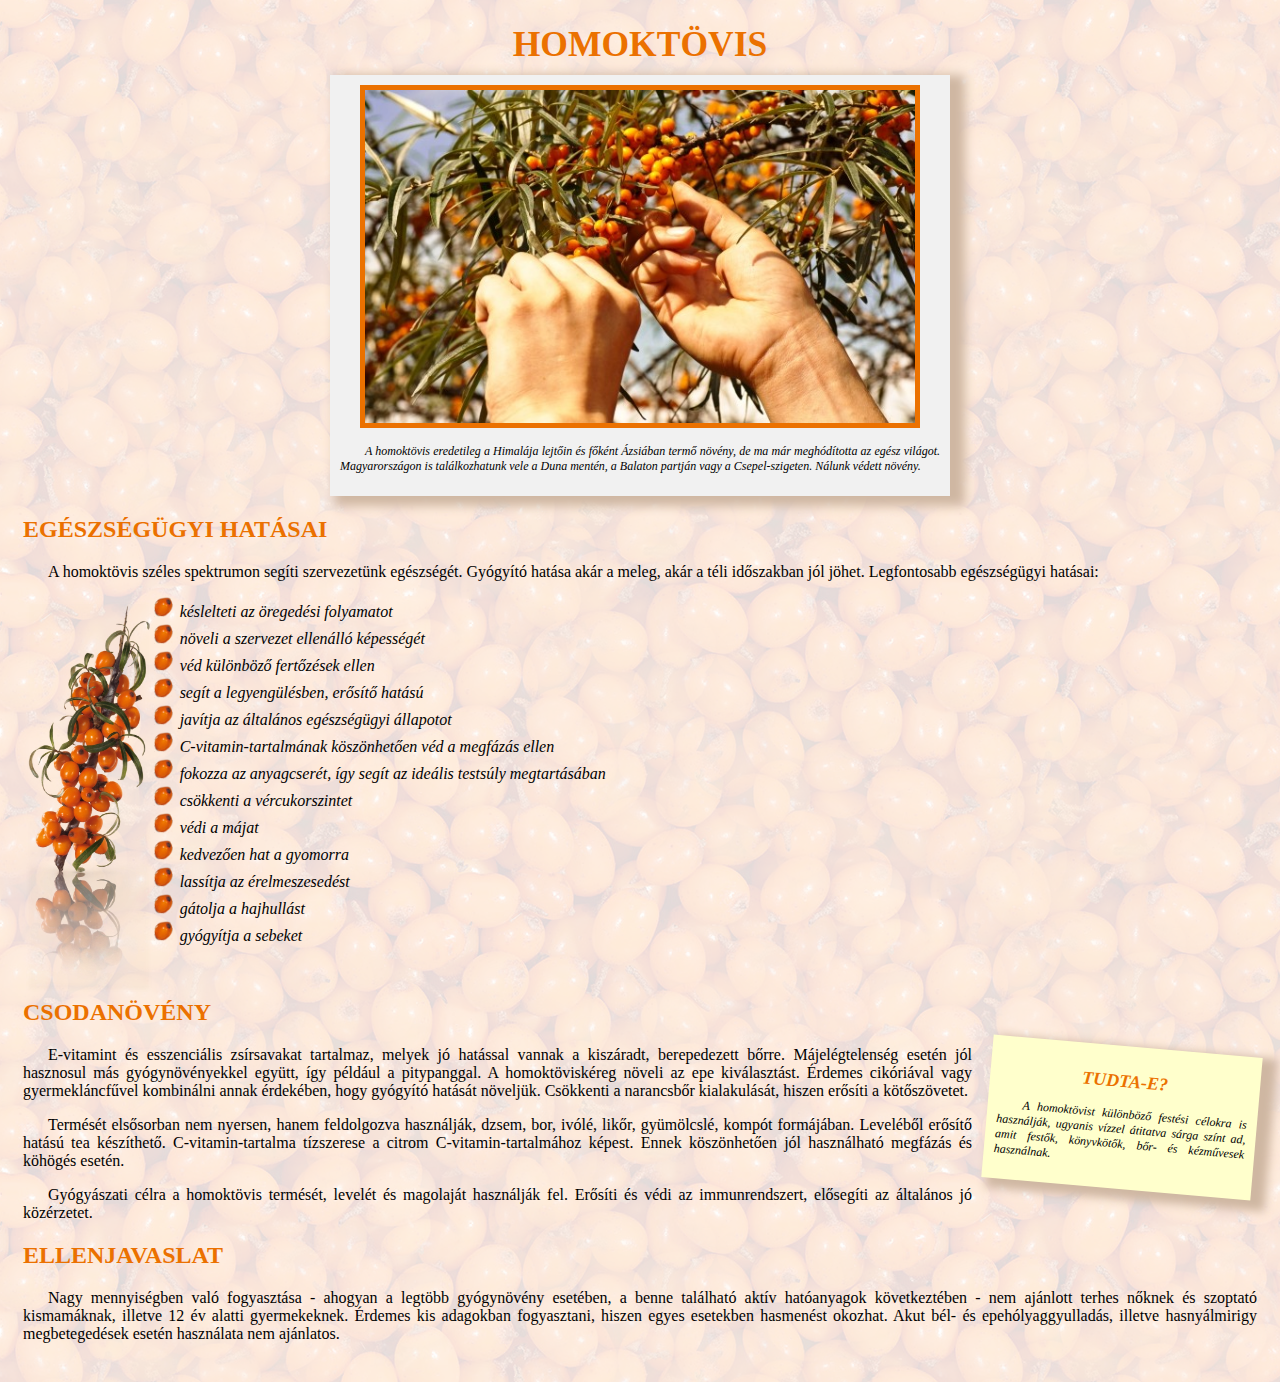
<file: homoktovis/homoktovis.html>
<!DOCTYPE html>
<html lang="hu">
<head>
    <meta charset="UTF-8">
    <meta http-equiv="X-UA-Compatible" content="IE=edge">
    <meta name="viewport" content="width=device-width, initial-scale=1.0">
    <title>Homoktövis</title>
    <link rel="stylesheet" href="../homoktovis/css/htovis.css">
    <link rel="icon" href="../favicon/favicon.ico">

    <link rel="apple-touch-icon" sizes="180x180" href="/apple-touch-icon.png">
    <link rel="icon" type="image/png" sizes="32x32" href="/favicon-32x32.png">
    <link rel="icon" type="image/png" sizes="16x16" href="/favicon-16x16.png">
    <link rel="manifest" href="/site.webmanifest">
    <link rel="mask-icon" href="/safari-pinned-tab.svg" color="#5bbad5">
    <meta name="msapplication-TileColor" content="#da532c">
    <meta name="theme-color" content="#ffffff">
</head>
<body>
    <h1>Homoktövis</h1>

    <div class="keret" id="bevezeto" >
    <img src="../homoktovis/img/bokor.jpg" alt="Szüret" id="bokor" title="Szüret" />
        <p>
    A homoktövis eredetileg a Himalája lejtőin és főként Ázsiában termő növény, de ma már meghódította az egész világot. Magyarországon is találkozhatunk vele a Duna mentén, a Balaton partján vagy a Csepel-szigeten. Nálunk védett növény.
    </p>
    </div>
    
    <h2>Egészségügyi hatásai</h2>
    
        <p>
             A homoktövis széles spektrumon segíti szervezetünk egészségét. Gyógyító hatása akár a meleg, akár a téli időszakban jól jöhet. Legfontosabb egészségügyi hatásai:
            </p>
            <img src="../homoktovis/img/termes.png" id="termes" >
            <ul> 
    <li> késlelteti az öregedési folyamatot</li>
   <li> növeli a szervezet ellenálló képességét</li>
   <li> véd különböző fertőzések ellen</li>
   <li> segít a legyengülésben, erősítő hatású</li>
   <li> javítja az általános egészségügyi állapotot</li>
   <li> C-vitamin-tartalmának köszönhetően véd a megfázás ellen</li>
   <li> fokozza az anyagcserét, így segít az ideális testsúly megtartásában</li>
   <li> csökkenti a vércukorszintet</li>
   <li> védi a májat</li>
   <li> kedvezően hat a gyomorra</li>
   <li> lassítja az érelmeszesedést</li>
   <li> gátolja a hajhullást</li>
   <li> gyógyítja a sebeket</li>
    </ul>
<br>
    <h2 id="blokktores">Csodanövény</h2>
   
    <div class="keret" id="erdekesseg" >
    <h2>Tudta-e?</h2>
    <p>
        A homoktövist különböző festési célokra is használják, ugyanis vízzel átitatva sárga színt ad, amit festők, könyvkötők, bőr- és kézművesek használnak.
   </p>
    </div>

    <P>
    E-vitamint és esszenciális zsírsavakat tartalmaz, melyek jó hatással vannak a kiszáradt, berepedezett bőrre. Májelégtelenség esetén jól hasznosul más gyógynövényekkel együtt, így például a pitypanggal. A homoktöviskéreg növeli az epe kiválasztást. Érdemes cikóriával vagy gyermekláncfűvel kombinálni annak érdekében, hogy gyógyító hatását növeljük. Csökkenti a narancsbőr kialakulását, hiszen erősíti a kötőszövetet.
    
    <p>
    Termését elsősorban nem nyersen, hanem feldolgozva használják, dzsem, bor, ivólé, likőr, gyümölcslé, kompót formájában. Leveléből erősítő hatású tea készíthető. C-vitamin-tartalma tízszerese a citrom C-vitamin-tartalmához képest. Ennek köszönhetően jól használható megfázás és köhögés esetén.
    </p>        
    <p>
    Gyógyászati célra a homoktövis termését, levelét és magolaját használják fel. Erősíti és védi az immunrendszert, elősegíti az általános jó közérzetet.
    </p>
   
    <h2>Ellenjavaslat</h2>
    <p>
    Nagy mennyiségben való fogyasztása - ahogyan a legtöbb gyógynövény esetében, a benne található aktív hatóanyagok következtében - nem ajánlott terhes nőknek és szoptató kismamáknak, illetve 12 év alatti gyermekeknek. Érdemes kis adagokban fogyasztani, hiszen egyes esetekben hasmenést okozhat. Akut bél- és epehólyaggyulladás, illetve hasnyálmirigy megbetegedések esetén használata nem ajánlatos.
    </p>
</body>
</html>
</file>
<file: style.css>
a{
    text-decoration: none;
}

.active{
    color: #1F51FF;
     
}

body{
    background-image: url(img/bg.jpg);
    
}

.kep{
        border: 5px solid black;
        border-radius: 5%;
        width: 200px;
        margin:30px;
        transition: 1s;
}

.kep:hover{
        transform: scale(1.2);
}
footer{
    position: fixed;
    left: 0;
    bottom: 0;
    width: 100%;
    text-align: center;
    background-color: black;
    color: white;
}
@media only screen and (max-width: 620px) {
    /* For mobile phones: */
    .menu, .main, .right {
      width: 100%;
    }
</file>
<file: homoktovis/css/htovis.css>
body{
  background-image: url('../img/hatter.png');
  padding: 15px;
}

h1{
  text-align:center;
  font-size: 222%;
  margin: 0px 0px 10px;
  color: #eb7100 ;
  text-transform: uppercase;
}

h2{
  color: #eb7100 ;
  text-transform: uppercase;
}


p{
  text-align:justify;
}

p:first-letter{
  margin-left: 25px;
}

.f{
  font-weight:bold;
}

.keret{
  margin: 10px auto;
  text-align: center;
  padding: 10px;
  font-style: italic;
  font-size: 75%;
  background-color: #f1f1f1; 
  box-shadow: 10px 5px 10px 5px #cfb7a2;
}

#erdekesseg{
  width:250px;
  float:right;
  margin: 0px 0px 20px 15px;
  background-color: #ffffcc;
  -ms-transform: rotate(5deg);
  -webkit-transform: rotate(5deg);
  transform: rotate(5deg)
}

#bokor{
  width: 550px;
  border: 5px solid #eb7100;
}

#termes{
  float:left;
  height:400px;
  margin-right: 25px;
}

li{
  margin: 3px 0px;
  font-style: italic;
  list-style-image:url(../img/bogyo.png) ;
}

.blokktores{
  clear: both;
}

#bevezeto{
  width: 600px;

}
</file>
